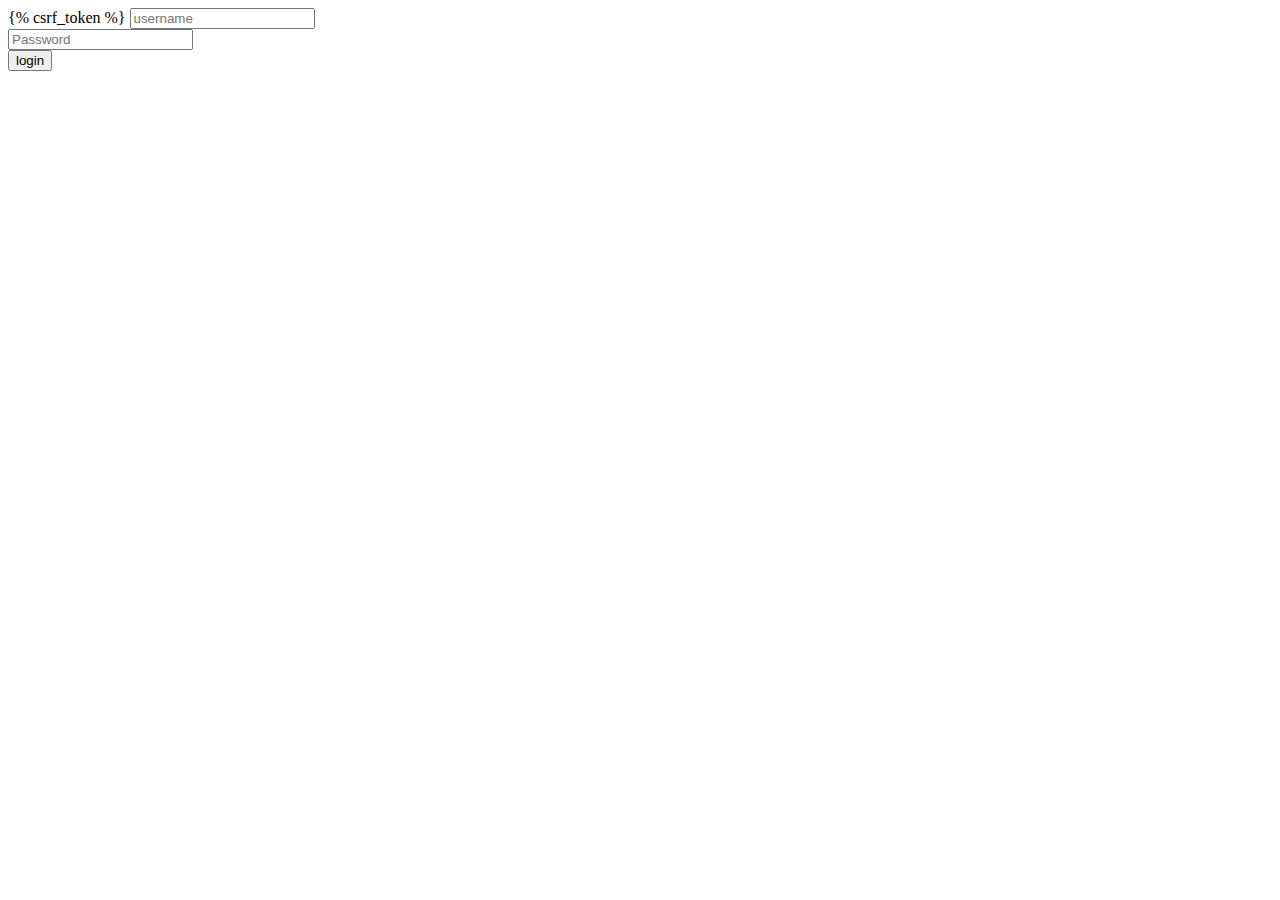
<file: templates/login.html>
<!DOCTYPE html>
<html lang="en">
<head>
    <meta charset="UTF-8">
    <title>login page</title>
</head>
<body>

<form action="login" method="post">
      {% csrf_token %}
      <input type="text" name="username" placeholder="username"><br>
          <input type="Password" name="password" placeholder="Password"><br>
                <input type="submit" value="login">
</form>
</body>
</html>
</file>
